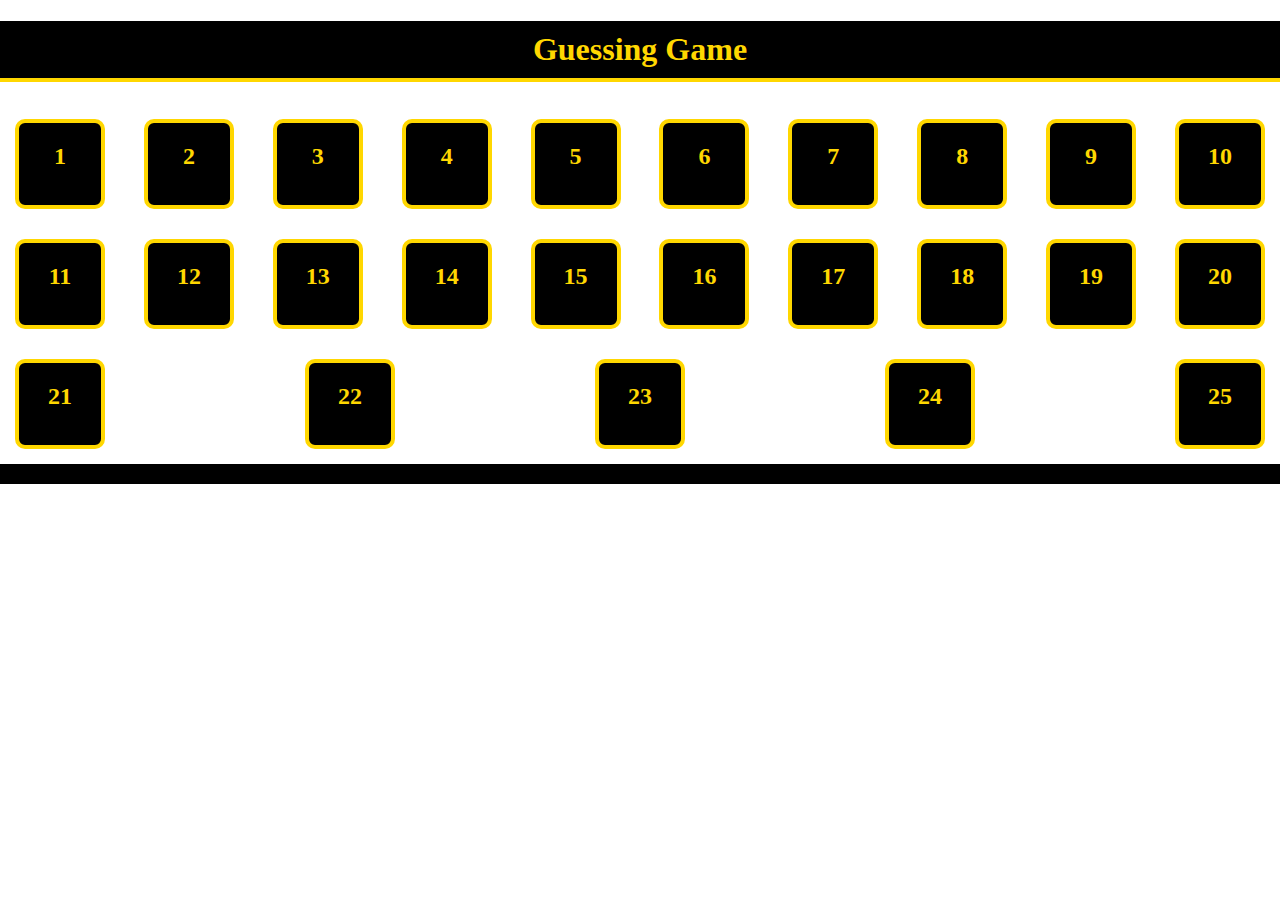
<file: project_0/index.html>
<!DOCTYPE html>
<html lang="en">
<head>
    <meta charset="UTF-8">
    <meta name="viewport" content="width=device-width, initial-scale=1.0">
    <title>Guessing Game</title>
    <link rel="stylesheet" href="./style.css">
    <script defer src="./script.js"></script>
</head>
<body>
    <header role="banner">
        <h1 class="game-title">Guessing Game</h1>
    </header>
    <main role="main">
        <section id="game-table">

        </section>
        <section id="game-result">
            <section class="selected-card">

            </section>
            <section id="result-section">
                <h2 class="result"></h2>
                <button class="play-again">Play again</button>
            </section>
            <section class="random-card">

            </section>
        </section>
    </main>
</body>
</html>
</file>
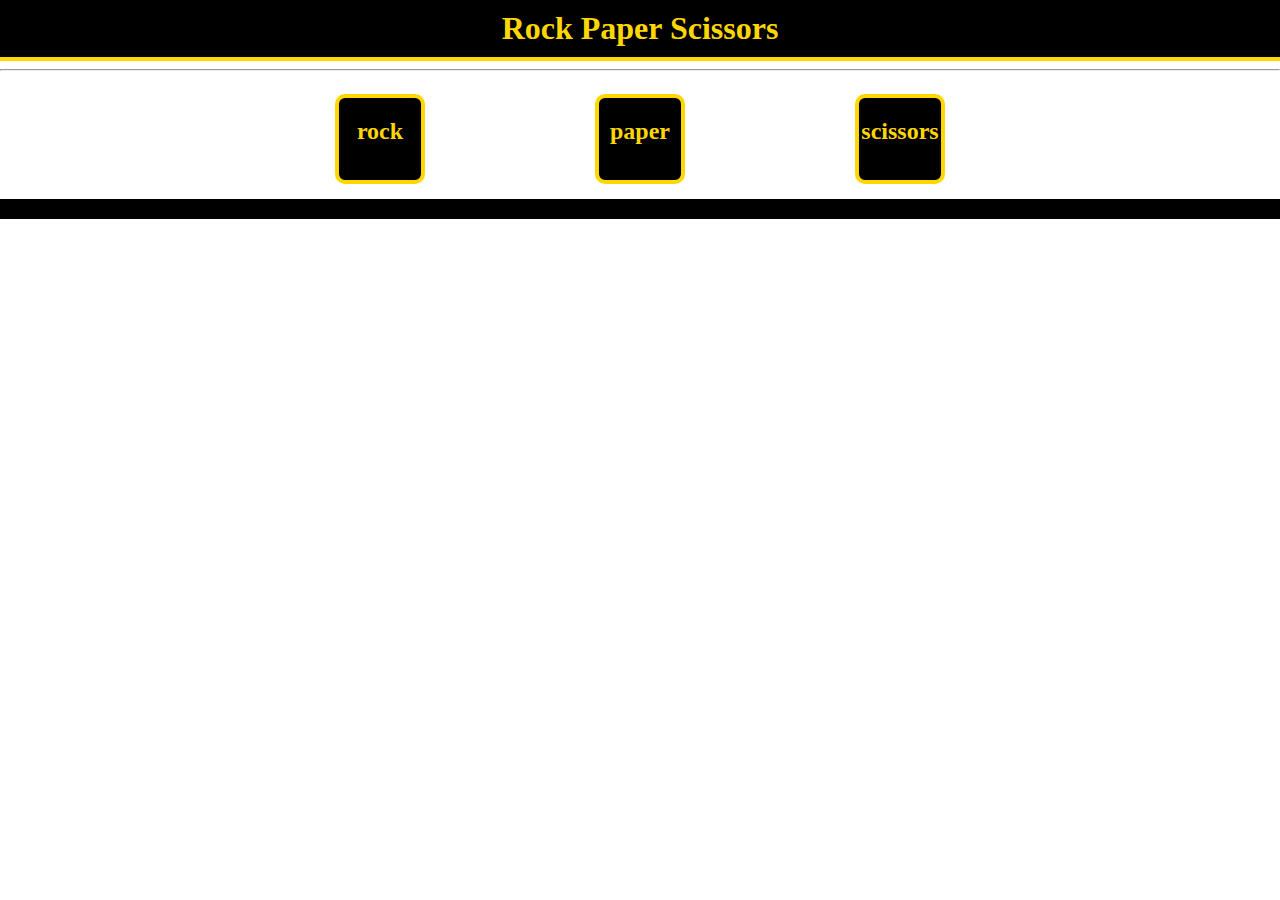
<file: project_1/index.html>
<!DOCTYPE html>
<html lang="en">
<head>
    <meta charset="UTF-8">
    <meta name="viewport" content="width=device-width, initial-scale=1.0">
    <title>Rock Paper Scissors</title>
    <link rel="stylesheet" href="./style.css">
    <script defer src="./script.js"></script>
</head>
<body>
    <header role="banner">
        <h1 class="game-title">Rock Paper Scissors</h1>
    </header>
    <main role="main">
        <section id="game-table">
            <section class="play-section">
                <section class="player">

                </section>
                <section class="npc">

                </section>
            </section>
            <hr>
            <section class="cards-section">

            </section>
        </section>
        <section id="game-result">
            <section id="result-section">
                <h2 class="result"></h2>
                <button class="play-again">Play again</button>
            </section>
        </section>
    </main>
</body>
</html>
</file>
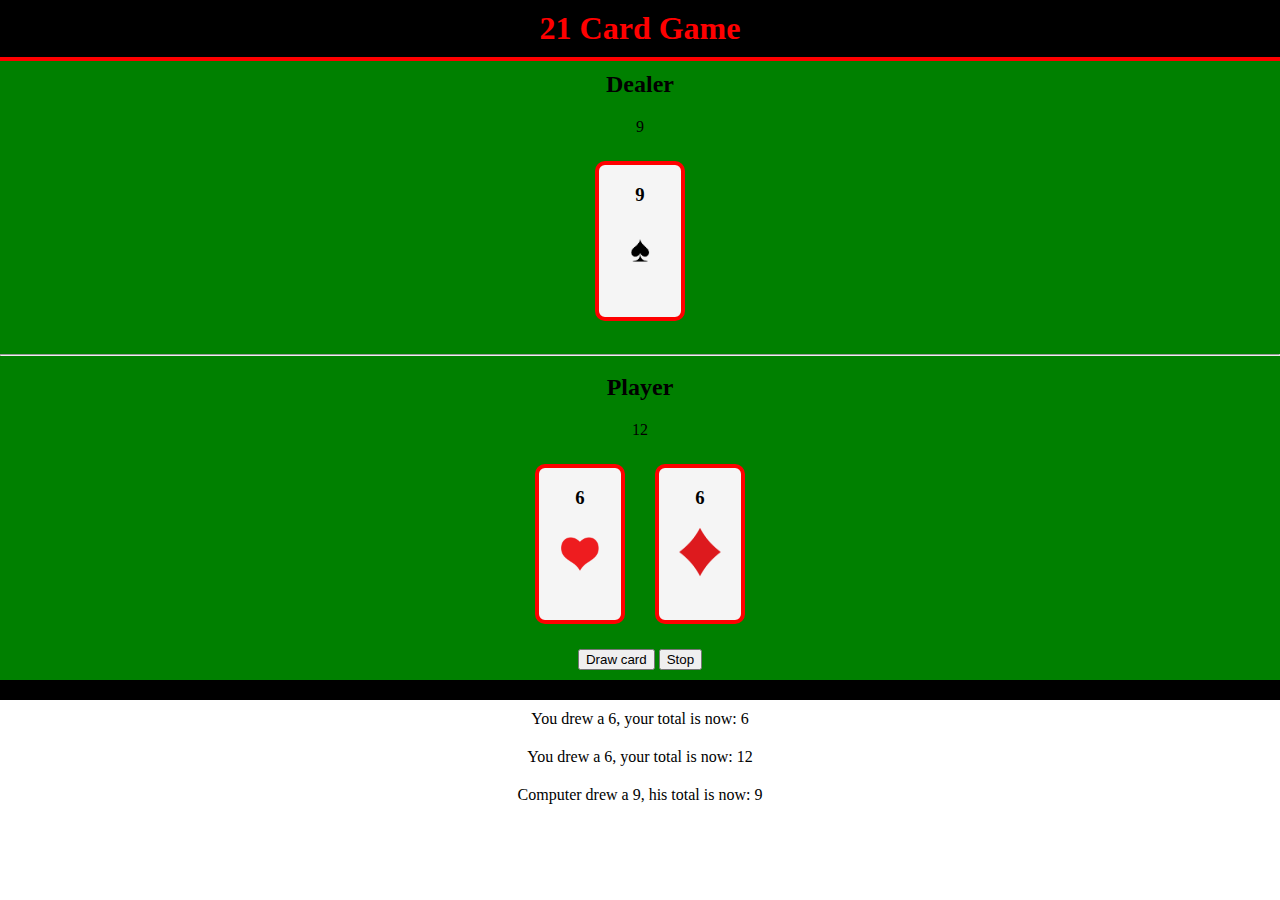
<file: project_2/index.html>
<!DOCTYPE html>
<html lang="en">
<head>
    <meta charset="UTF-8">
    <meta name="viewport" content="width=device-width, initial-scale=1.0">
    <title>21 Card Game</title>
    <link rel="stylesheet" href="./style.css">
    <script defer type="module" src="./script.js"></script>
</head>
<body>
    <header role="banner">
        <h1 class="game-title">21 Card Game</h1>
    </header>
    <main role="main">
        <section id="game-table">
            <section class="dealer">
                <h2>Dealer</h2>
                <p class="npc-score"></p>
                <section class="npc-card-section">

                </section>
            </section>
            <hr>
            <section class="player">
                <h2>Player</h2>
                <p class="player-score"></p>
                <section class="player-card-section">

                </section>
                <section class="player-buttons">
                    <button id="draw-button">Draw card</button>
                    <button id="stop-button">Stop</button>
                </section>
            </section>
        </section>
        <section id="game-result">
            <section id="result-section">
                <h2 class="result"></h2>
                <button class="play-again">Play again</button>
            </section>
        </section>
        <section id="log">

        </section>
    </main>
</body>
</html>
</file>
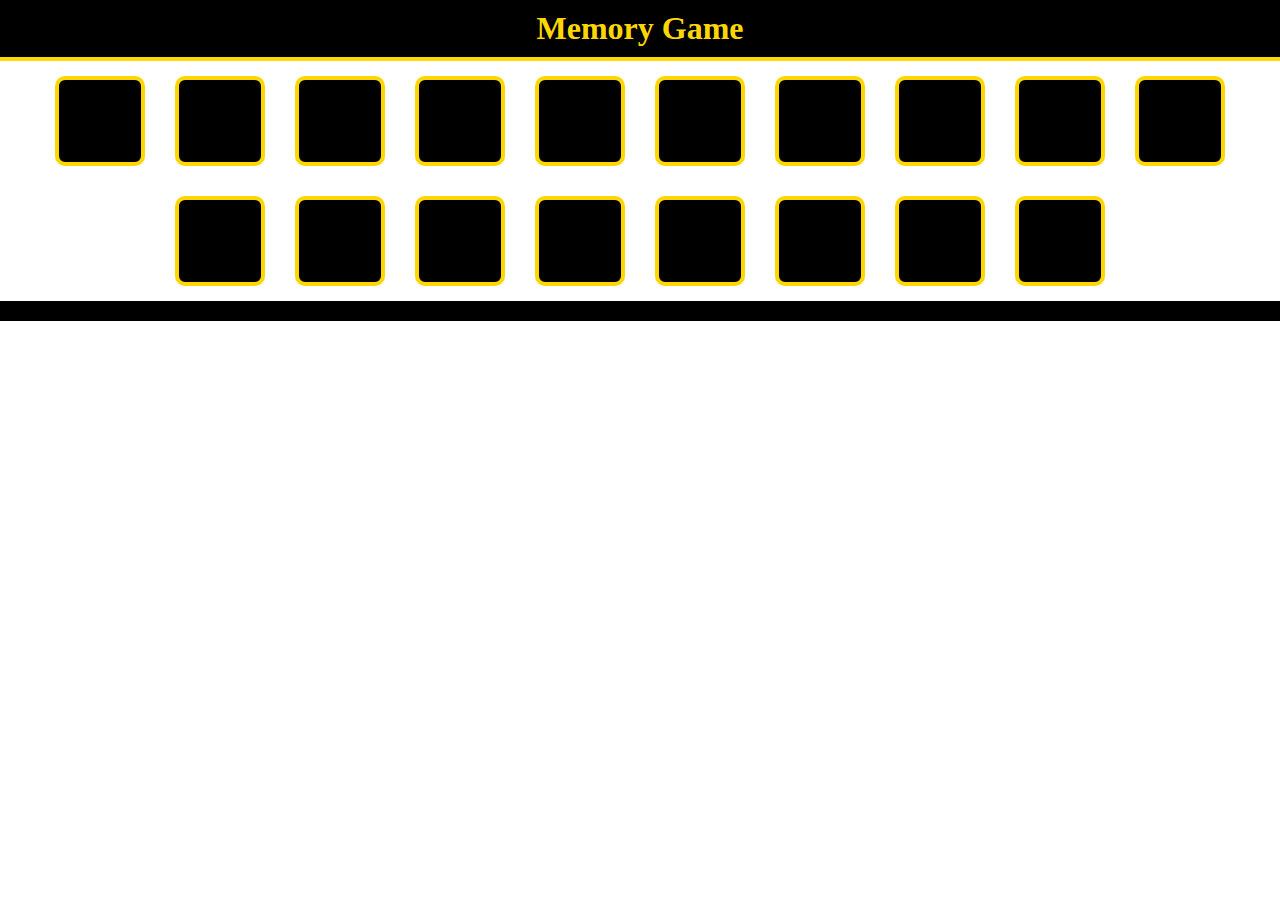
<file: project_3/index.html>
<!DOCTYPE html>
<html lang="en">
<head>
    <meta charset="UTF-8">
    <meta name="viewport" content="width=device-width, initial-scale=1.0">
    <title>Memory</title>
    <link rel="stylesheet" href="./style.css">
    <script defer src="./script.js"></script>
</head>
<body>
    <header role="banner">
        <h1 class="game-title">Memory Game</h1>
    </header>
    <main role="main">
        <section id="game-table">
            
        </section>
        <section id="game-result">
            <section id="result-section">
                <h2 class="result"></h2>
                <button class="play-again">Play again</button>
            </section>
        </section>
    </main>
</body>
</html>
</file>
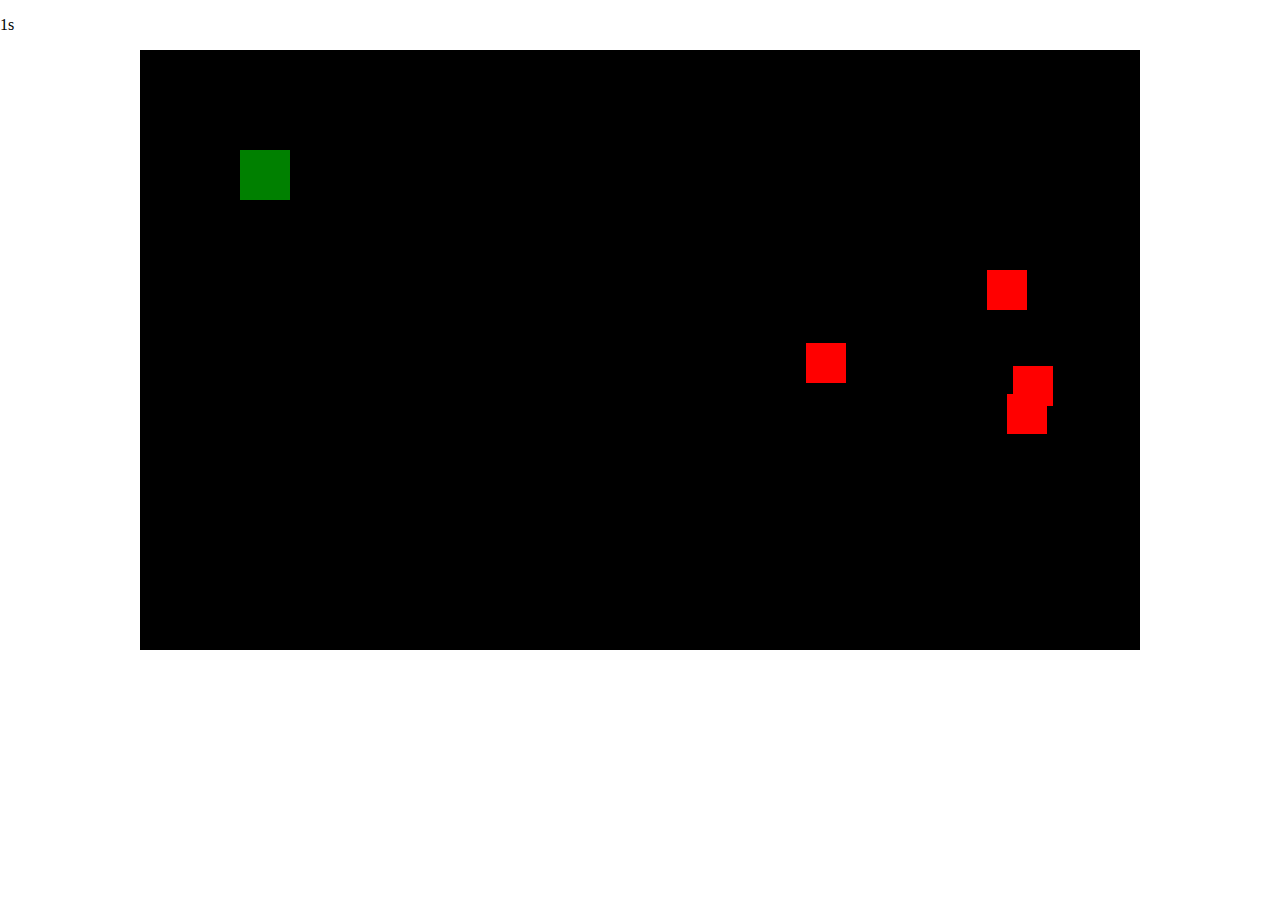
<file: project_4/index.html>
<!DOCTYPE html>
<html lang="en">
<head>
    <meta charset="UTF-8">
    <meta name="viewport" content="width=device-width, initial-scale=1.0">
    <title>Block game</title>
    <link rel="stylesheet" href="./style.css">
    <script defer src="./script.js"></script>
</head>
<body>
    <p class="timer"></p>
    <main id="game-area">
    </main>
    <footer>
        <h2 class="result"></h2>
        <button class="play-again">Play again</button>
    </footer>
</body>
</html>
</file>
<file: project_0/style.css>
* {
    box-sizing: border-box;
}

body {
    margin: 0;
    padding: 0;
}

#game-table {
    display: flex;
    flex-wrap: wrap;
    justify-content: space-between;
}

#game-result {
    background-color: black;
    color: gold;
    display: flex;
    justify-content: space-between;
}

.card {
    height: 90px;
    width: 90px;
    margin: 15px;
    border: 4px solid gold;
    border-radius: 10px;
    background-color: black;
    color: gold;
    text-align: center;
}

.game-title {
    text-align: center;
    padding: 10px;
    background-color: black;
    color: gold;
    border-bottom: 4px solid gold;
}

.play-again {
    margin: auto;
    margin-bottom: 20px;
    display: none;
}
</file>
<file: project_1/style.css>
* {
    box-sizing: border-box;
}

body {
    margin: 0;
    padding: 0;
}

#game-result {
    background-color: black;
    color: gold;
    display: flex;
    justify-content: space-around;
}

.card {
    height: 90px;
    width: 90px;
    margin: 15px;
    border: 4px solid gold;
    border-radius: 10px;
    background-color: black;
    color: gold;
    text-align: center;
}

.cards-section {
    display: flex;
    flex-wrap: wrap;
    justify-content: space-between;
    width: 50%;
    margin: auto;
}

.game-title {
    text-align: center;
    padding: 10px;
    margin: 0;
    background-color: black;
    color: gold;
    border-bottom: 4px solid gold;
}

.play-again {
    margin: auto;
    margin-bottom: 20px;
    display: none;
}

.play-section {
    display: flex;
    justify-content: space-around;
}

.result {
    text-align: center;
}
</file>
<file: project_2/style.css>
* {
    box-sizing: border-box;
}

body {
    margin: 0;
    padding: 0;
}

h2,p  {
    margin: 0;
    padding: 10px;
}

#game-result {
    background-color: black;
    color: red;
    display: flex;
    justify-content: space-around;
}

#game-table {
    text-align: center;
    background-color: green;
    padding: 0;
}

#log {
    text-align: center;
}

.card {
    height: 160px;
    width: 90px;
    margin: 15px;
    border: 4px solid red;
    border-radius: 10px;
    background-color: whitesmoke;
    color: black;
    text-align: center;
}

.game-title {
    text-align: center;
    padding: 10px;
    margin: 0;
    background-color: black;
    color: red;
    border-bottom: 4px solid red;
}

.play-again {
    margin: auto;
    margin-bottom: 20px;
    display: none;
}

.player-buttons {
    padding-bottom: 10px;
}

.npc-card-section, .player-card-section {
    display: flex;
    justify-content: center;
    height: 200px;
}

.result {
    text-align: center;
}

.suit {
    width: 50px;
    height: 50px;
}
</file>
<file: project_3/style.css>
* {
    box-sizing: border-box;
}

body {
    margin: 0;
    padding: 0;
}

h2,p  {
    margin: 0;
    padding: 10px;
}

#game-result {
    background-color: black;
    color: gold;
    display: flex;
    justify-content: space-around;
}

#game-table {
    text-align: center;
    display: flex;
    flex-wrap: wrap;
    justify-content: center;
    padding: 0;
}

.card {
    height: 90px;
    width: 90px;
    margin: 15px;
    border: 4px solid gold;
    border-radius: 10px;
    background-color: black;
    background-size: cover;
}

.remove-background {
    background-image: none !important;
}

.game-title {
    text-align: center;
    padding: 10px;
    margin: 0;
    background-color: black;
    color: gold;
    border-bottom: 4px solid gold;
}

.play-again {
    margin: auto;
    margin-bottom: 20px;
    display: none;
}

.result {
    text-align: center;
}
</file>
<file: project_4/style.css>
* {
    box-sizing: border-box;
}

body {
    margin: 0;
    padding: 0;
}

#game-area {
    position: relative;
    background-color: black;
    color: white;
    margin: auto;
    height: 600px;
    width: 1000px;
}

.player {
    position: absolute;
    width: 50px;
    height: 50px;
    background-color: green;
    left: 100px;
    top: 100px;
}

.enemy {
    position: absolute;
    width: 40px;
    height: 40px;
    background-color: red;
}
</file>
